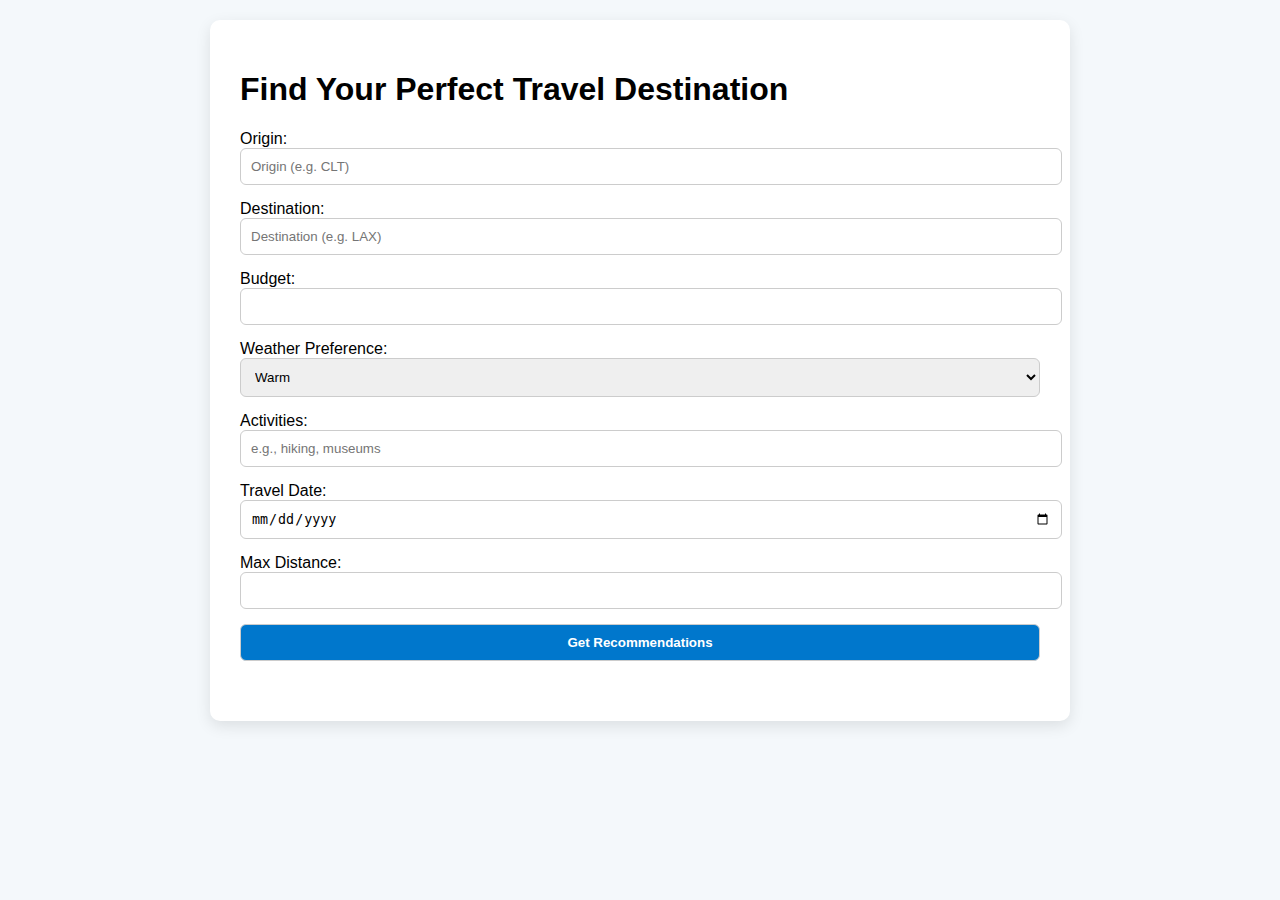
<file: Recommender/index.html>
<!DOCTYPE html>
<html lang="en">
<head>
    <meta charset="UTF-8" />
    <meta name="viewport" content="width=device-width, initial-scale=1.0"/>
    <title> Travel Destination Recommender</title>
    <link rel="stylesheet" href="style.css" />
</head>
<body>
    
    <div class="container">
        <h1> Find Your Perfect Travel Destination</h1>
        <form id="travel-form">
  <label> Origin:
    <input type="text" id="origin" placeholder="Origin (e.g. CLT)" required />
  </label>

  <label> Destination:
    <input type="text" id="destination" placeholder="Destination (e.g. LAX)" required />
  </label>

  <label> Budget:
    <input type="number" id="budget" required />
  </label>

  <label> Weather Preference:
    <select id="weather">
      <option value="warm">Warm</option>
      <option value="cold">Cold</option>
    </select>
  </label>

  <label> Activities:
    <input type="text" id="activities" placeholder="e.g., hiking, museums" />
  </label>

  <label> Travel Date:
    <input type="date" id="travel-date" required />
  </label>

  <label> Max Distance:
    <input type="number" id="distance" />
  </label>

  <button type="submit">Get Recommendations</button>
</form>

<div id="results"></div>

<script src="script.js"></script>

</body>
</html>
</file>
<file: Recommender/style.css>
body {
  font-family: Arial, sans-serif;
  background-color: #f4f8fb;
  margin: 0;
  padding: 20px;
}

.container {
  max-width: 800px;
  margin: auto;
  background: white;
  padding: 30px;
  border-radius: 10px;
  box-shadow: 0 5px 15px rgba(0,0,0,0.1);
}

form {
  display: grid;
  gap: 15px;
}

input, select, button {
  width: 100%;
  padding: 10px;
  border-radius: 6px;
  border: 1px solid #ccc;
}

button {
  background-color: #0077cc;
  color: white;
  font-weight: bold;
  cursor: pointer;
}
#results {
  margin-top: 30px;
  display: grid;
  gap: 20px;
  grid-template-columns: repeat(auto-fit, minmax(280px, 1fr));
}

.destination {
  background-color: #f4f4f4;
  padding: 15px;
  border-radius: 10px;
  margin-top: 20px;
  box-shadow: 0 4px 10px rgba(0,0,0,0.05);
}


.destination:hover {
  transform: translateY(-5px);
  box-shadow: 0 6px 20px rgba(0, 0, 0, 0.1);
}

.destination h3 {
  font-size: 1.2rem;
  color: #0077cc;
  margin-bottom: 10px;
}

.destination p {
  margin: 5px 0;
  font-size: 14px;
  color: #333;
}

.destination strong {
  color: #000;
}
.footer-link{
    text-decoration: none;
    color: #374562;
    font-weight: 500;
}

.footer-link:hover{
    text-decoration: underline;
}
.tangerine-bold {
    font-family: "Tangerine", "sans-serif";
    font-weight: 700;
    font-style: normal;
}
</file>
